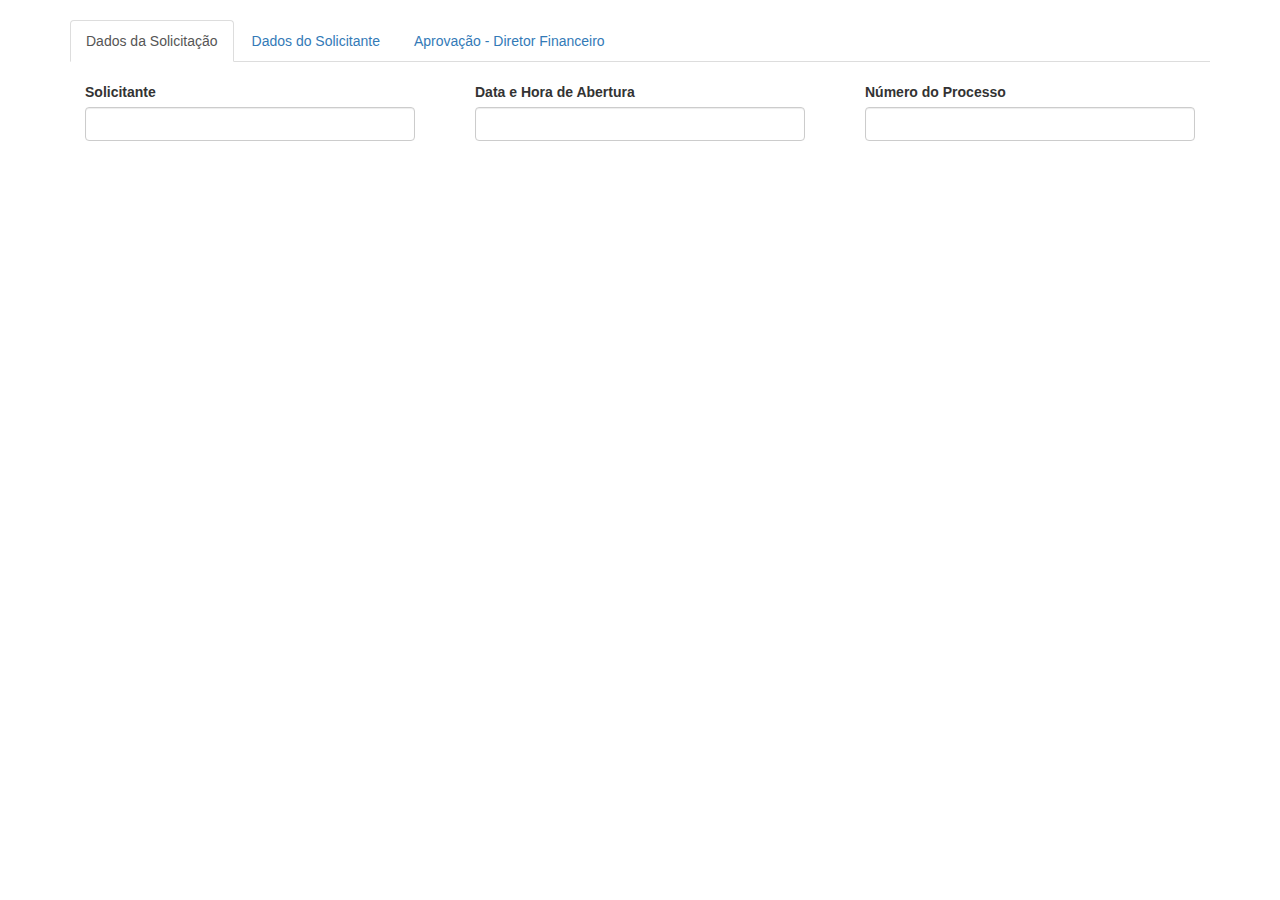
<file: forms/TabForm/index.html>
<html>
<head>
	<meta charset="utf-8">
	<link rel="stylesheet" href="https://maxcdn.bootstrapcdn.com/bootstrap/3.3.7/css/bootstrap.min.css">
	<link rel="stylesheet" href="https://maxcdn.bootstrapcdn.com/font-awesome/4.7.0/css/font-awesome.min.css">
</head>
<body>
	<br/>
	<div id="exTab2" class="container">	
		<ul class="nav nav-tabs">
			<li class="active">
				<a  href="#1" data-toggle="tab">Dados da Solicita&ccedil;&atilde;o</a>
			</li>
			<li>
				<a href="#2" data-toggle="tab">Dados do Solicitante</a>
			</li>
			<li>
				<a href="#3" data-toggle="tab">Aprova&ccedil;&atilde;o - Diretor Financeiro</a>
			</li>
		</ul>

		<form id="main-form">
			<div class="tab-content ">
				<div class="tab-pane active" id="1">
					<div id="frm-dados-solic"></div>
				</div>
				<div class="tab-pane" id="2">
					
				</div>
				<div class="tab-pane" id="3">
					<div id="frm-aprov-dir-financ"></div>
				</div>
			</div>
		</form>
	</div>

<!-- IMPORTS DE SCRIPTS -->
	<script type="text/javascript" src="http://code.jquery.com/jquery-3.2.1.min.js"></script>
	<script type="text/javascript" src="https://maxcdn.bootstrapcdn.com/bootstrap/3.3.7/js/bootstrap.min.js"></script>
	<script type="text/javascript" src="js/log_maker.js"></script>
	<script type="text/javascript" src="js/functions.js"></script>
	<script type="text/javascript" src="js/form.js"></script>
</body>
</html>
</file>
